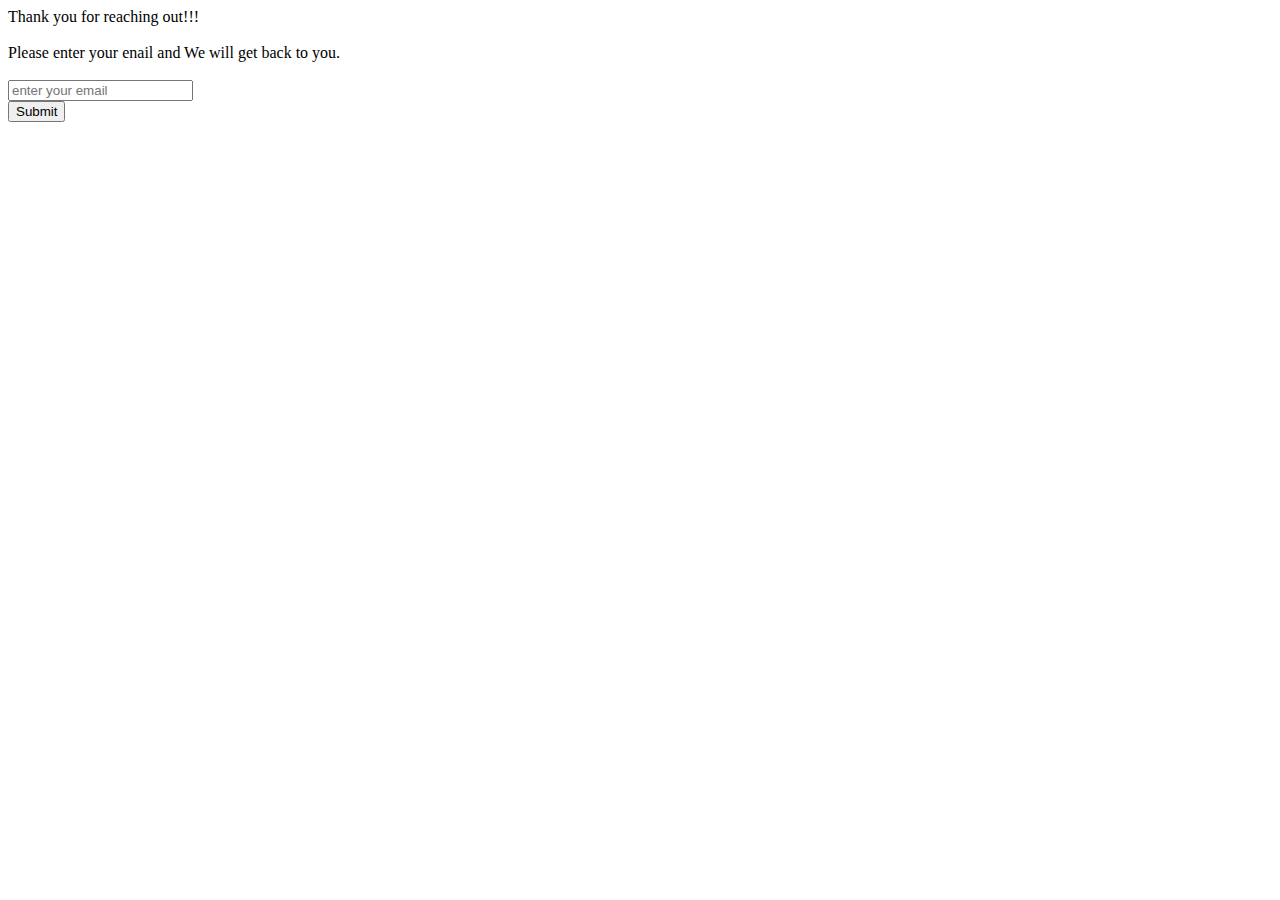
<file: contact.html>
<!DOCTYPE html>
<html lang="en">
<head>
    <meta charset="UTF-8">
    <meta http-equiv="X-UA-Compatible" content="IE=edge">
    <meta name="viewport" content="width=device-width, initial-scale=1.0">
    <link href="https://fonts.googleapis.com/css2?family=Ubuntu&display=swap" rel="stylesheet">
    <title>Contact</title>
</head>
<body>
    <div>
        <span>Thank you for reaching out!!!</span><br><br>
        <span>Please enter your enail and We will get back to you.</span><br><br>
        
        <form action="index.html">
            <input type="email" name="email" value="" placeholder="enter your email" autocomplete="off"><br>
            <button>Submit</button>

        </form>

    </div>
</body>
</html>
</file>
